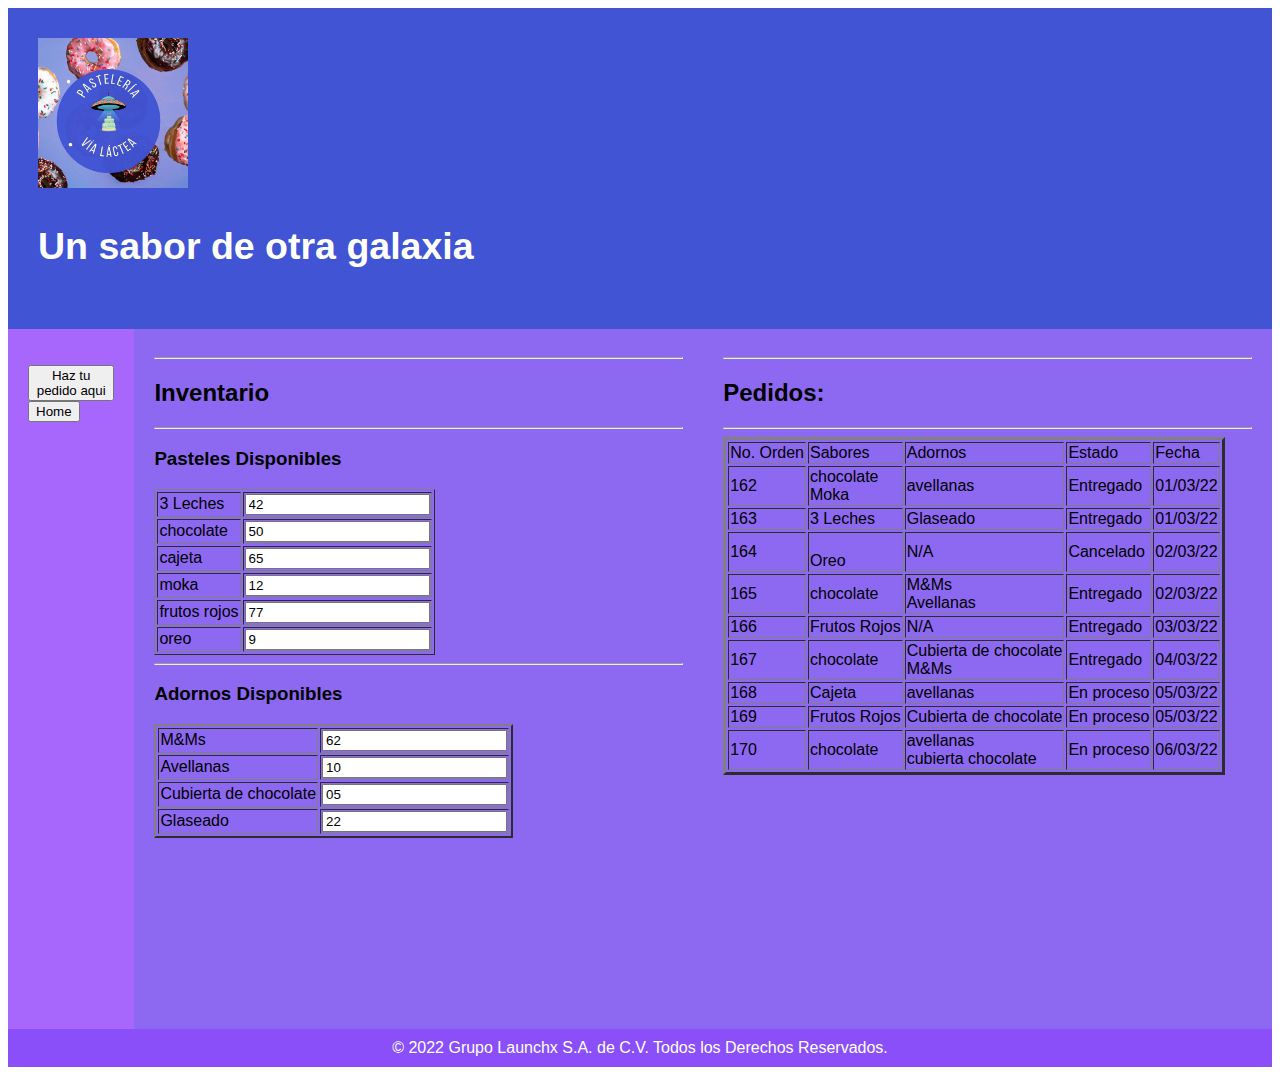
<file: 02 - HTML/Practicas HTML/administracion pasteleria.html>
<!DOCTYPE HTML>
<html lang="en">
<head>
    <meta charset="UTF-8">
    <meta http-equiv="X-UA-Compatible" content="IE=edge">
    <meta name="viewport" content="with=device-width, inicial-scale=1.0">
    <title>Administración Pastelería vía láctea</title>
    <style>
        * {
            box-sizing: border-box;
        }

        body {
            font-family: 'Segoe UI', Tahoma, Geneva, Verdana, sans-serif;
        }

        
        header {
            
            background-color: #4154D3;
            padding: 30px;
            text-align: left;
            font-size: 25px;
            color: white;
        }

        nav {
            float: left;
            width: 10%;
            height: 700px;
          
            background: #a867fc;
            padding: 20px;
        }

        nav ul {
            list-style-type: none;
            padding: 0;
        }

        article {
            float: left;
            padding: 20px;
            width: 45%;
            background-color: #8d68f1;
            height: 700px;
            text-align: left;
        }
        aside{
            float: right;
            padding: 20px;
            width: 45%;
            background-color:#8d68f1;
            text-align: left;
            
            height: 700px;
        }

            section::after {
            content: "";
            display: table;
            clear: both;
        }

               footer {
            background-color: #7027f7d0;
            padding: 10px;
            text-align: center;
            color: white;
        }

      
        @media (max-width: 600px) {

            nav,
            article {
                width: 100%;
                height: auto;
            }
            
        }
        
    </style>
    <header>
       
        <img src="./img/pasteleria.jpg" alt="logo pasteleria" width="150px">
         <h2>Un sabor de otra galaxia</h2>
      
    
   </header>
   <section>
    <nav>
        <ul>
            <li><a href="./pedido pasteleria.html"> <button>Haz tu pedido aqui</button>
            </a></li>
            <li><a href="./practica pasteleria html.html"> <button>Home</button>
            </a></li>

            
    </nav>
    <article>
        <table border="1">
           <hr>

            <h2>Inventario</h2>
            <hr>
            <h3>Pasteles Disponibles</h3>
            <tr>
                <td>3 Leches</td>
                <td><input type="number" id="numero1" name="numero1" value="42"></td>
            </tr>
            <tr>
                <td>chocolate</td>
                <td><input type="number" id="numero2" name="numero2" value="50"></td>
            </tr>
            <tr>
                <td>cajeta</td>
                <td><input type="number" id="numero3" name="numero3" value="65"></td>
            </tr>
            <tr>
                <td>moka</td>
                <td><input type="number" id="numero4" name="numero4" value="12"></td>
            </tr>
            <tr>
                <td>frutos rojos</td>
                <td><input type="number" id="numero5" name="numero5" value="77"></td>
            </tr>
            <tr>
                <td>oreo</td>
                <td><input type="number" id="numero6" name="numero6" value="9"></td>
            </tr>                  
        </table>
        <hr>
        <h3>Adornos Disponibles</h3>
        <table border="2">
            <tr>
                <td>M&Ms</td>
                <td><input type="number" id="numero7" name="numero7" value="62"></td>
            </tr>
            <tr>
                <td>Avellanas</td>
                <td><input type="number" id="numero8" name="numero8" value="10"></td>
            </tr>
            <tr>
                <td>Cubierta de chocolate</td>
                <td><input type="number" id="numero9" name="numero9" value="05"></td>
            </tr>
            <tr>
                <td>Glaseado</td>
                <td><input type="number" id="numero10" name="numero10" value="22"></td>
            </tr>
        </table>

    </article>
    <aside>
        <hr>
        <h2>Pedidos: </h2>
        <hr>
        <table border="3">
        <tr>
            <td>No. Orden</td>
            <td>Sabores</td>
            <td>Adornos</td>
            <td>Estado</td>
            <td>Fecha</td>
        </tr>
        <tr>
            <td>162</td>
            <td>chocolate<br>Moka</td>
            <td>avellanas</td>
            <td>Entregado</td>
            <td>01/03/22</td>
        </tr>
        <tr>
            <td>163</td>
            <td>3 Leches<br></td>
            <td>Glaseado</td>
            <td>Entregado</td>
            <td>01/03/22</td>
        </tr>
        <tr>
            <td>164</td>
            <td><br>Oreo</td>
            <td>N/A</td>
            <td>Cancelado</td>
            <td>02/03/22</td>
        </tr>
        <tr>
            <td>165</td>
            <td>chocolate<br></td>
            <td>M&Ms<br>Avellanas</td>
            <td>Entregado</td>
            <td>02/03/22</td>
        </tr>
        <tr>
            <td>166</td>
            <td>Frutos Rojos<br></td>
            <td>N/A</td>
            <td>Entregado</td>
            <td>03/03/22</td>
        </tr>
        <tr>
            <td>167</td>
            <td>chocolate<br></td>
            <td>Cubierta de chocolate<br>M&Ms</td>
            <td>Entregado</td>
            <td>04/03/22</td>
        </tr>
        <tr>
            <td>168</td>
            <td>Cajeta<br></td>
            <td>avellanas<br></td>
            <td>En proceso</td>
            <td>05/03/22</td>
        </tr>
        <tr>
            <td>169</td>
            <td>Frutos Rojos<br></td>
            <td>Cubierta de chocolate</td>
            <td>En proceso</td>
            <td>05/03/22</td>
        </tr>
        <tr>
            <td>170</td>
            <td>chocolate<br></td>
            <td>avellanas<br>cubierta chocolate</td>
            <td>En proceso</td>
            <td>06/03/22</td>
        </tr>
        </table>


    </aside>
   </section>
   

   <footer>
    © 2022 Grupo Launchx S.A. de C.V. Todos los Derechos Reservados.
    
</footer>
</file>
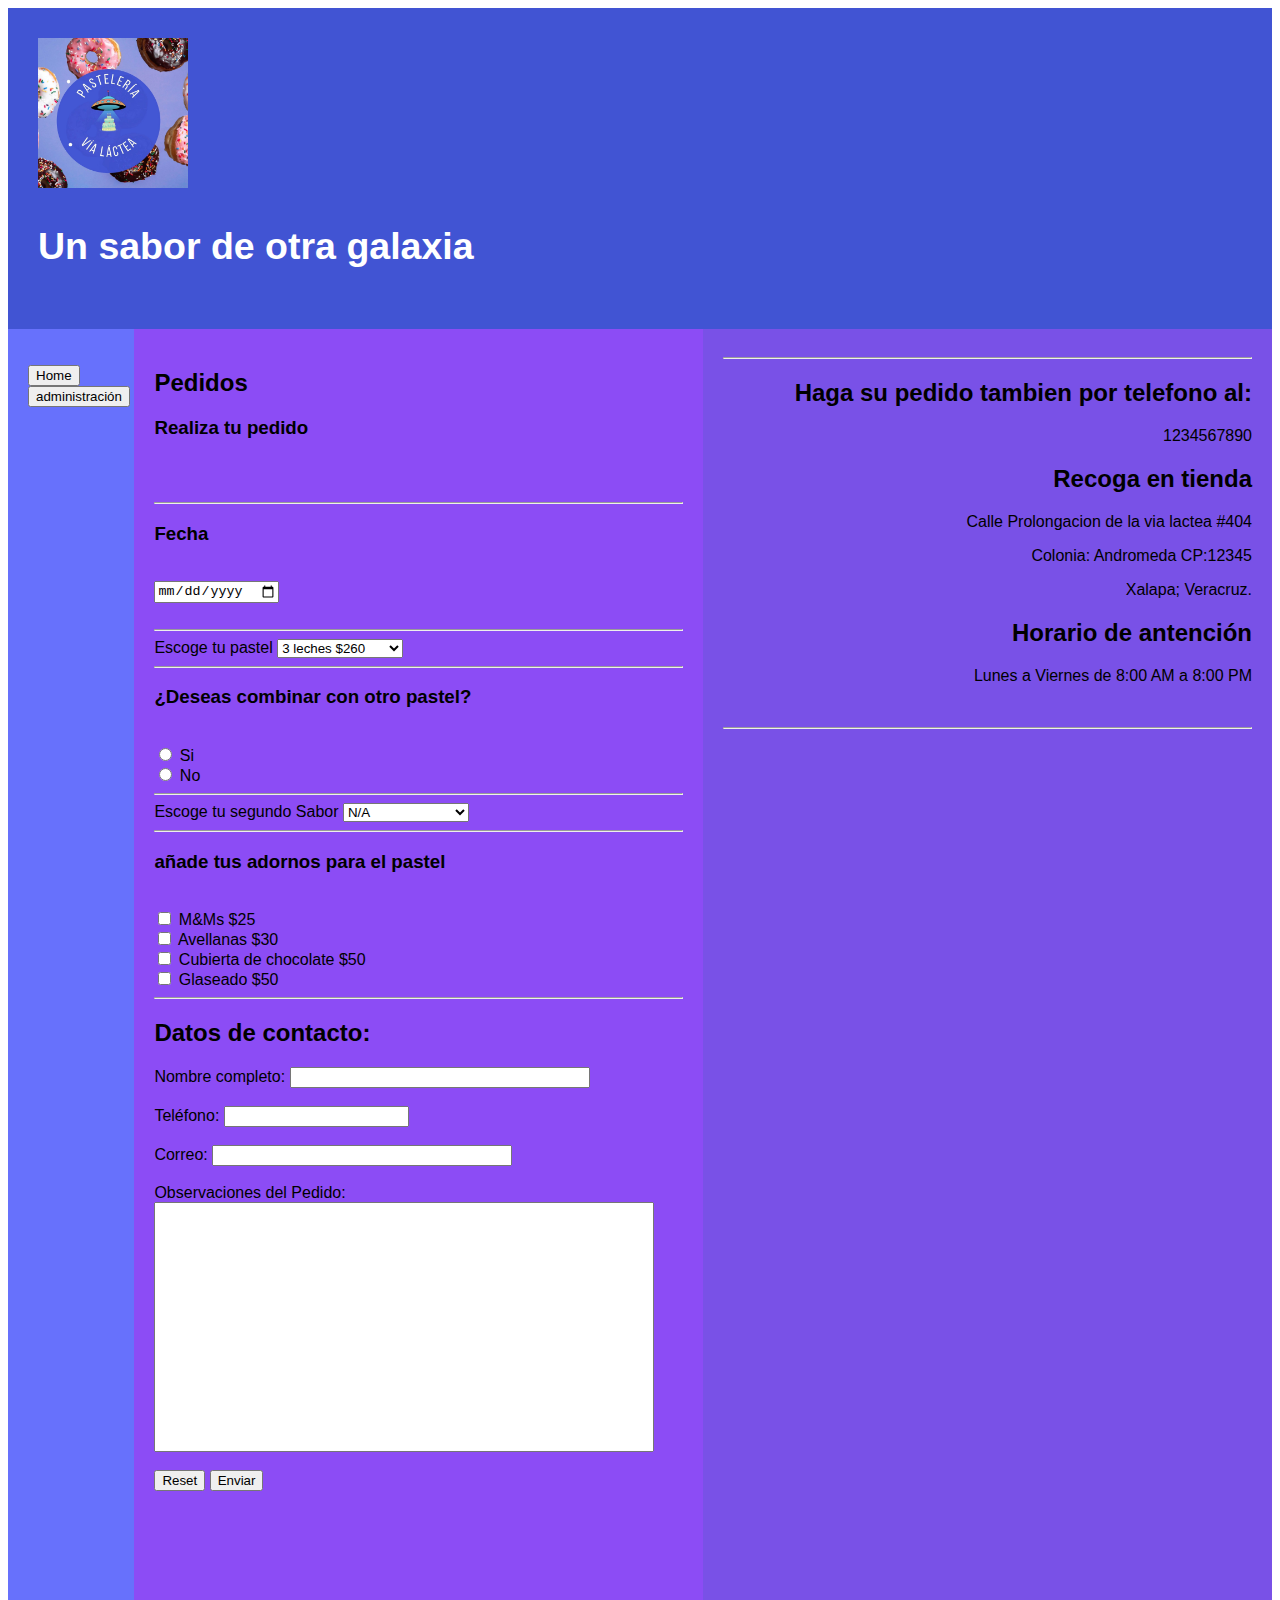
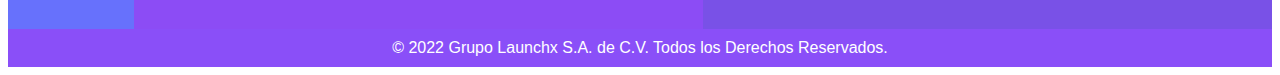
<file: 02 - HTML/Practicas HTML/pedidos pasteleria.html>
<!DOCTYPE html>
<html lang="en">
<head>
    <meta charset="UTF-8">
    <meta http-equiv="X-UA-Compatible" content="IE=edge">
    <meta name="viewport" content="width=device-width, initial-scale=1.0">
    <title>Pedido pasteleria via lactea</title>
</head>
<body>
    
    <style>
        * {
            box-sizing: border-box;
        }

        body {
            font-family: 'Segoe UI', Tahoma, Geneva, Verdana, sans-serif;
        }

        
        header {
            
            background-color: #4154D3;
            padding: 30px;
            text-align: left;
            font-size: 25px;
            color: white;
        }

        nav {
            float: left;
            width: 10%;
            height: 1300px;
          
            background: #6771fc;
            padding: 20px;
        }

        nav ul {
            list-style-type: none;
            padding: 0;
        }

        article {
            float: left;
            padding: 20px;
            width: 45%;
            background-color: #8c4cf5;
            height: 1300px;
            text-align: left;
        }
        aside{
            float: right;
            padding: 20px;
            width: 45%;
            background-color:#673ae4e1;
            text-align: right;
            
            height: 1300px;
        }

        /* Clear floats after the columns */
        section::after {
            content: "";
            display: table;
            clear: both;
        }

        /* Estilo de footer */
        footer {
            background-color: #7027f7d0;
            padding: 10px;
            text-align: center;
            color: white;
        }

        /* Responsive layout */
        @media (max-width: 600px) {

            nav,
            article {
                width: 100%;
                height: auto;
            }
        }
    </style>
</head>
<body>
    <header>
       
         <img src="./img/pasteleria.jpg" alt="logo pasteleria" width="150px">
          <h2>Un sabor de otra galaxia</h2>
       
     
    </header>

    <section>
        <nav>
            <ul>
                <li><a href="./Pasteleria.html"> <button>Home</button>
                </a></li>
                <li><a href="./administracion pasteleria.html"><button>administración</button></a></li>
            </ul>
        </nav>

        <article>
            <h2>Pedidos</h2>
            <h3>Realiza tu pedido</h3>
            <br><br>
            <hr>
            <h3>Fecha</h3><br>
    <input type="date" id="fecha1" name="fecha1"><br>
            <br>            
   
    <hr>
    <label for="Pastel">Escoge tu pastel</label>
    <select id="pastel" name="pastel">
        <option value="3 leches">3 leches $260</option>
        <option value="chocolate">Chocolate $270</option>
        <option value="cajeta">Cajeta $290</option>
        <option value="moka">Moka $300</option>
        <option value="frutos rojos">Frutos rojos $320</option>
        <option value="oreo">Oreo $350</option>        
    </select>
    <hr>
    <h3>¿Deseas combinar con otro pastel?</h3><br>
    <input type="radio" id="Si" name="combinar" value="Si">
    <label for="Si">Si</label><br>
    <input type="radio" id="No" name="combinar" value="No">
    <label for="No">No</label><br>
    <hr>
    <label for="Sabor2">Escoge tu segundo Sabor</label>
    <select id="Sabor2" name="Sabor">
        <option value="N/A">N/A</option>
        <option value="3 leches">3 leches $260</option>
        <option value="chocolate">Chocolate $270</option>
        <option value="cajeta">Cajeta $290</option>
        <option value="moka">Moka $300</option>
        <option value="frutos rojos">Frutos rojos $320</option>
        <option value="oreo">Oreo $350</option>
    </select>
    <hr>
    <h3>añade tus adornos para el pastel</h3><br>
    <input type="checkbox" id="topping1" name="topping1" value="M&Ms">
    <label for="topping1"> M&Ms $25</label><br>
    <input type="checkbox" id="topping2" name="topping2" value="Avellanas">
    <label for="topping2">Avellanas $30</label><br>
    <input type="checkbox" id="topping3" name="topping3" value="Cubierta de chocolate">
    <label for="topping3">Cubierta de chocolate $50</label><br>
    <input type="checkbox" id="topping4" name="topping4" value="Glaseado">
    <label for="topping4">Glaseado $50</label><br>
    <hr>
    <h2>Datos de contacto:</h2>
    <label for="Input1">Nombre completo:</label>
    <input type="text" id="Input1" name="Input1" style="width: 300px;">
    <br><br>
    <label for="tel1">Teléfono:</label>
    <input type="tel" id="tel1" name="tel1" maxlength="10"><br><br>
    <label for="correo1">Correo:</label>
    <input type="email" id="correo1" name="correo1" style="width: 300px;"><br><br>
    <label for="Input1">Observaciones del Pedido:</label><br>
    <input type="text" id="Input2" name="Input2" style="width: 500px;height: 250px;"><br><br>

    <input type="reset">
    <input type="button" id="Enviar" name="Enviar" value="Enviar" onclick="alert('Su pedido ha sido enviado');"><br><br>
        </article>
          
        <aside>
            <hr>
        <h2>Haga su pedido tambien por telefono al:</h2>
        <p>1234567890</p>
    
        <H2>Recoga en tienda</H2>
        <p>Calle Prolongacion de la via lactea #404</p>
        <p>Colonia: Andromeda CP:12345</p>
        <p>Xalapa; Veracruz.</p>
    
        <h2>Horario de antención</h2>
        <p>Lunes a Viernes de 8:00 AM a 8:00 PM</p>
        <br>
        <hr>
        
        </aside>
    </section>
     

  
    <footer>
        © 2022 Grupo Launchx S.A. de C.V. Todos los Derechos Reservados.
        
    </footer>
  
</body>
</file>
